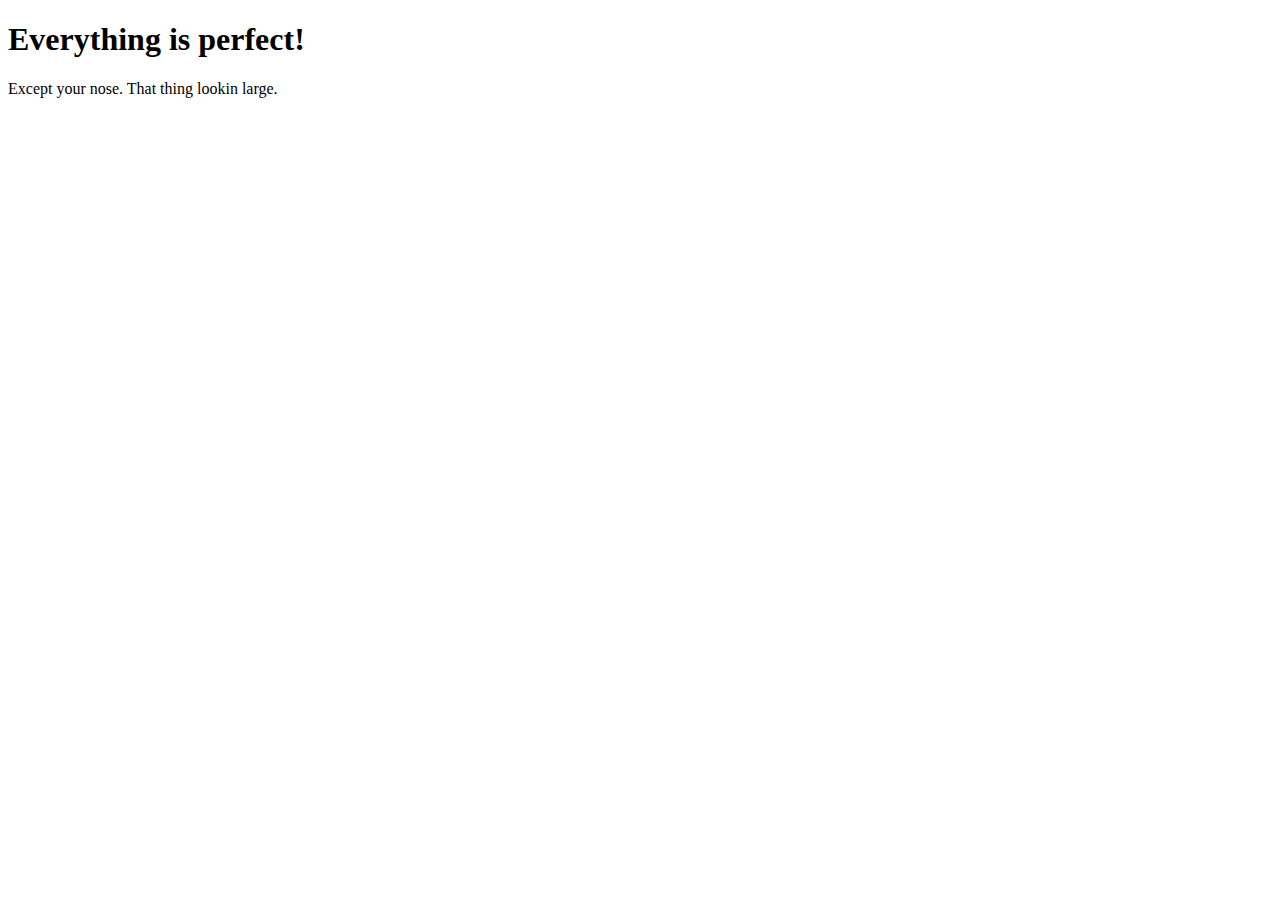
<file: html/tab2.html>
<!DOCTYPE html>
<html lang="en-US">
    <head>
        <link rel="stylesheet" href="C:\Development\basic-website-testing\css\stylesheet.css">
        <title>NOT The Danger Zone</title>
    </head>
    <body>
        <h1>
            Everything is perfect!
        </h1>
        <p>
            Except your nose. That thing lookin large.
        </p>
    </body>
</html>
</file>
